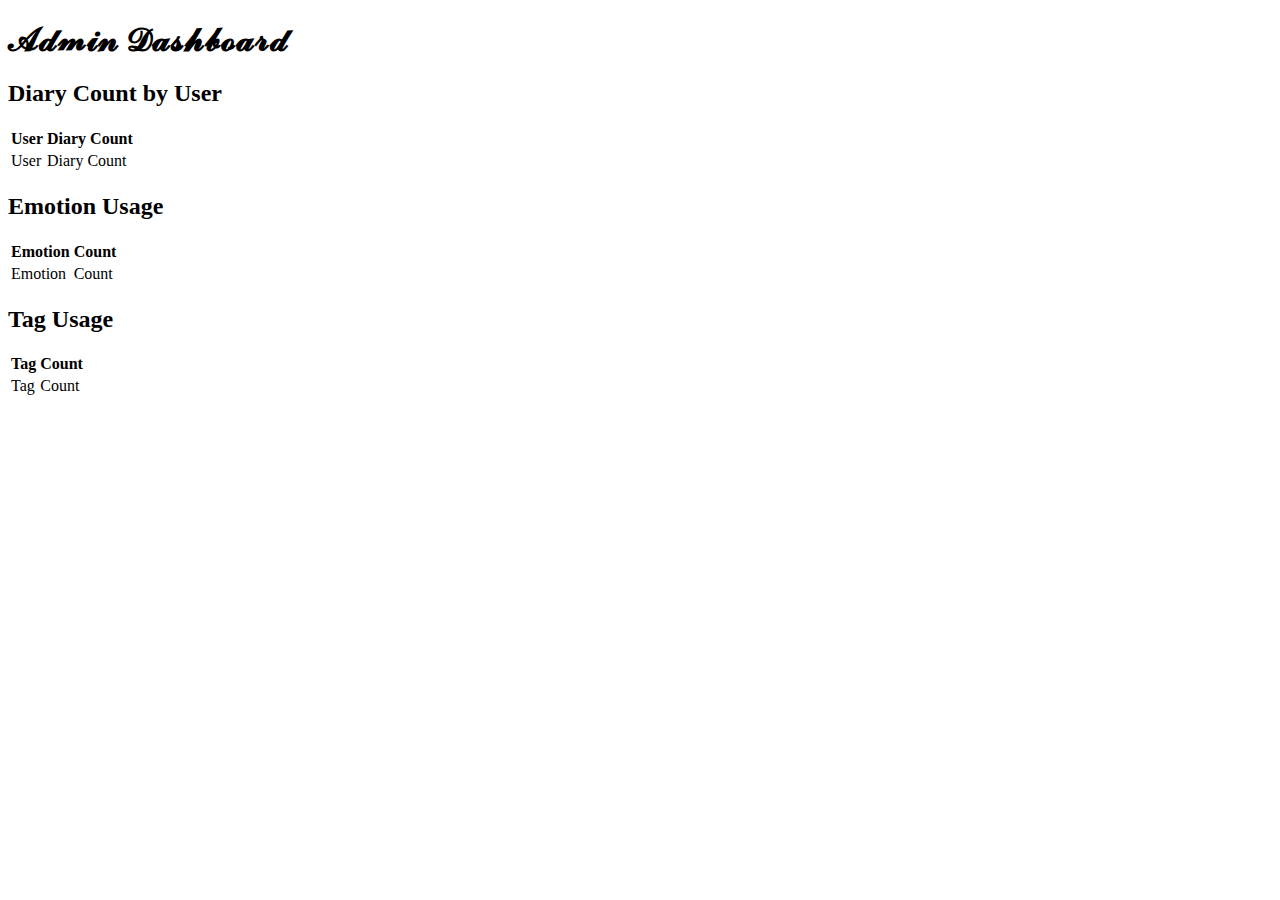
<file: src/main/resources/templates/admin.html>
<!DOCTYPE html>
<html xmlns:th="http://www.thymeleaf.org">
<head>
    <meta charset="UTF-8">
    <title>~ 𝓓𝓻𝓮𝓪𝓶 𝓓𝓲𝓪𝓻𝔂 ~</title>
    <link th:replace="~{fragments :: css}">
</head>
<body>
<div class="main-column">
<div th:replace="~{fragments :: header}"></div>

<article class="content-box full-width-content-box">
        <h1 class="page-title">𝓐𝓭𝓶𝓲𝓷 𝓓𝓪𝓼𝓱𝓫𝓸𝓪𝓻𝓭</h1>
        <h2><span class="hand"></span>Diary Count by User</h2>
        <table>
            <tr>
                <th>User</th>
                <th>Diary Count</th>
            </tr>
            <tr th:each="stat : ${diaryEntriesStatistics}">
                <td th:text="${stat.key}">User</td>
                <td th:text="${stat.value}">Diary Count</td>
            </tr>
        </table>
        <h2><span class="hand"></span>Emotion Usage</h2>
        <table>
            <tr>
                <th>Emotion</th>
                <th>Count</th>
            </tr>
            <tr th:each="emotionStat : ${emotionStatistics}">
                <td th:text="${emotionStat.key}">Emotion</td>
                <td th:text="${emotionStat.value}">Count</td>
            </tr>
        </table>
        <h2><span class="hand"></span>Tag Usage</h2>
        <table>
            <tr>
                <th>Tag</th>
                <th>Count</th>
            </tr>
            <tr th:each="tagStat : ${tagUsageStatistics}">
                <td th:text="${tagStat.name}">Tag</td>
                <td th:text="${tagStat.count}">Count</td>
            </tr>
        </table>
</article>

<div th:replace="~{fragments :: footer}"></div>
</div>
</body>
</html>
</file>
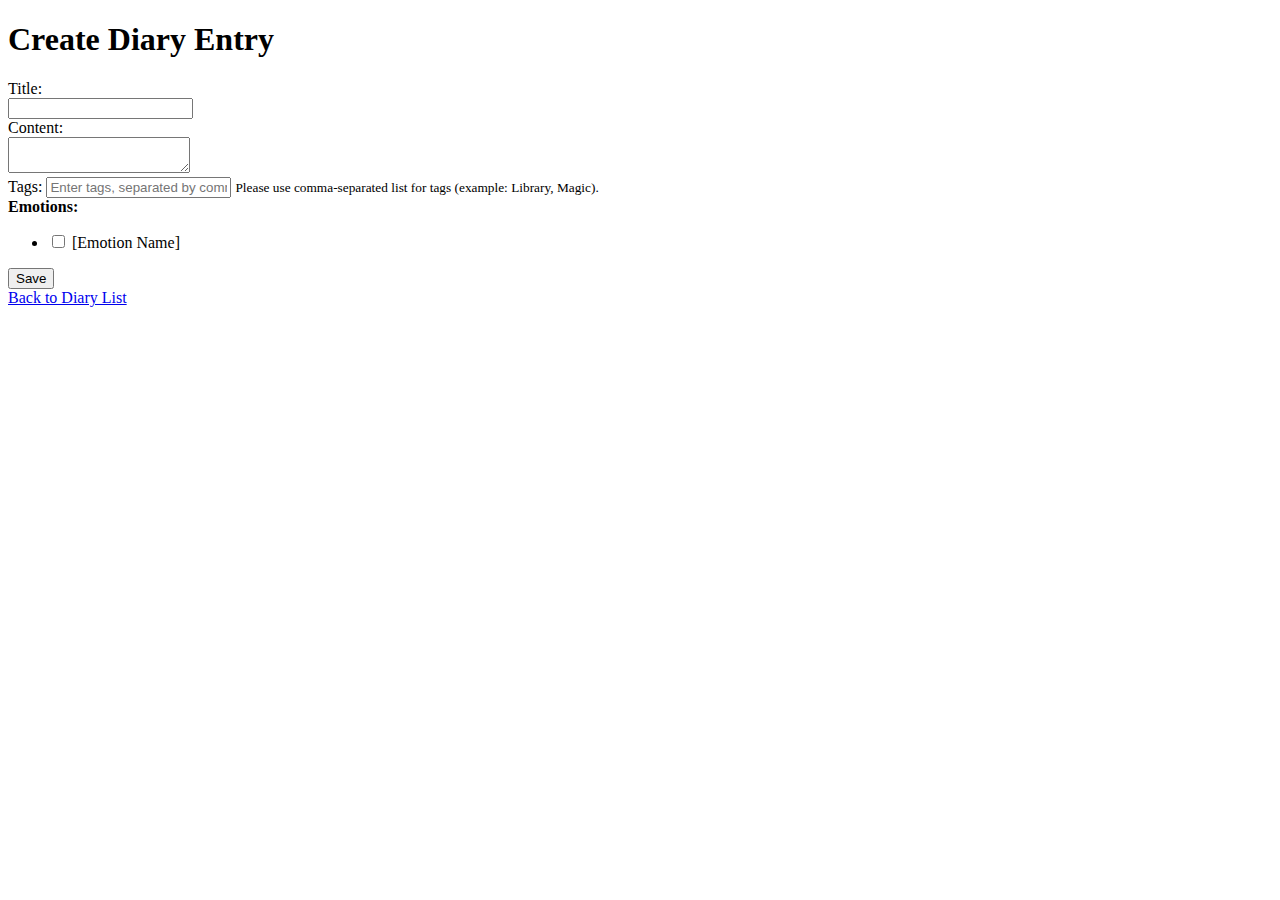
<file: src/main/resources/templates/create.html>
<!DOCTYPE html>
<html xmlns:th="http://www.thymeleaf.org">
<head>
    <meta charset="UTF-8">
    <title>Create Diary Entry</title>
    <link th:replace="~{fragments :: css}">
</head>
<body>
<div class="main-column">
<div th:replace="~{fragments :: header}"></div>

<article class="content-box">
        <h1>Create Diary Entry</h1>
        <form th:action="@{/diary/create}" th:object="${diaryEntry}" method="post">
            <div class="form-group">
                <label for="title">Title:</label>
                <div class="alert alert-error" th:if="${titleError}" th:text="${titleError}"></div>
                <input type="text" id="title" th:field="*{title}" required>
            </div>

            <div class="form-group">
                <label for="content">Content:</label>
                <div class="alert alert-error" th:if="${contentError}" th:text="${contentError}"></div>
                <textarea id="content" th:field="*{content}" required></textarea>
            </div>

            <div class="form-group">
                <label for="tags">Tags:</label>
                <input type="text" id="tags" name="tags" placeholder="Enter tags, separated by commas">
                <small class="form-text text-muted">Please use comma-separated list for tags (example: Library, Magic).</small>
            </div>

            <div class="form-group">
                <strong>Emotions:</strong>
                <ul>
                    <li th:each="emotion : ${emotions}">
                        <input type="checkbox" th:attr="id='emotion_' + ${emotion.id}, name='emotion_' + ${emotion.id}"
                               th:value="${emotion.id}">
                        <span th:text="${emotion.name}">[Emotion Name]</span>
                    </li>
                </ul>
            </div>

            <button type="submit" class="button-primary">Save</button>

        </form>

        <div>
            <a href="/diary" class="button-secondary">Back to Diary List</a>
        </div>
</article>

<div th:replace="~{fragments :: footer}"></div>
</div>
</body>
</html>
</file>
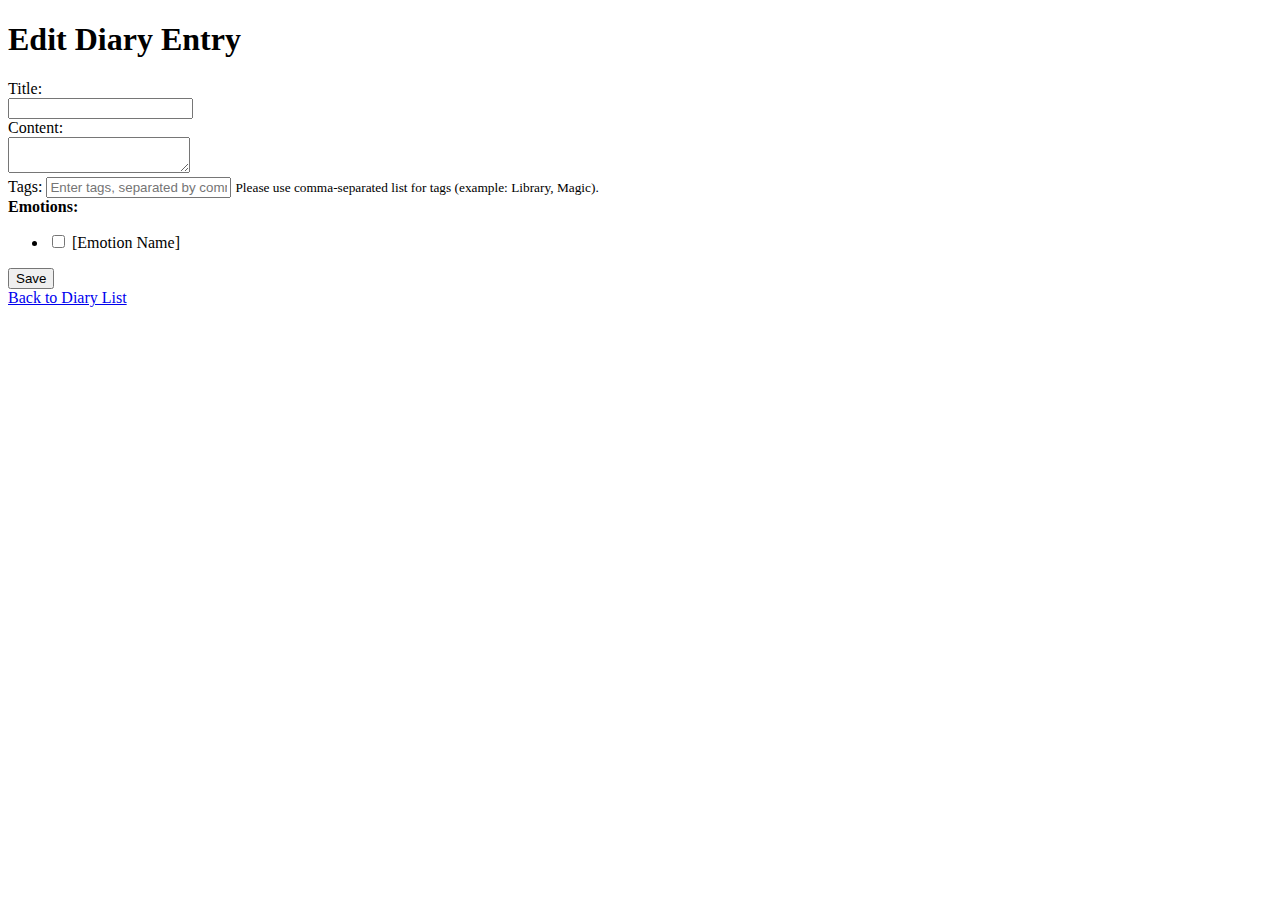
<file: src/main/resources/templates/edit.html>
<!DOCTYPE html>
<html xmlns:th="http://www.thymeleaf.org">
<head>
    <meta charset="UTF-8">
    <title>Create Diary Entry</title>
    <link th:replace="~{fragments :: css}">
</head>
<body>
<div class="main-column">
<div th:replace="~{fragments :: header}"></div>

<article class="content-box">
        <h1>Edit Diary Entry</h1>
        <form th:action="@{/diary/edit}" th:object="${diaryEntry}" method="post" class="edit-form">
            <input type="hidden" th:field="*{id}"/>

            <div class="form-group">
                <label for="title">Title:</label>
                <div class="alert alert-error" th:if="${titleError}" th:text="${titleError}"></div>
                <input type="text" id="title" th:field="*{title}" required>
            </div>

            <div class="form-group">
                <label for="content">Content:</label>
                <div class="alert alert-error" th:if="${contentError}" th:text="${contentError}"></div>
                <textarea id="content" th:field="*{content}" required></textarea>
            </div>

            <div class="form-group">
                <label for="tags">Tags:</label>
                <input type="text" id="tags" name="tags" th:value="${commaSeparatedTags}" placeholder="Enter tags, separated by commas">
                <small class="form-text text-muted">Please use comma-separated list for tags (example: Library, Magic).</small>
            </div>

            <div class="form-group">
                <strong>Emotions:</strong>
                <ul>
                    <li th:each="emotion : ${allEmotions}">
                        <input type="checkbox" th:attr="id='emotion_' + ${emotion.id}, name='emotion_' + ${emotion.id}"
                               th:value="${emotion.id}" th:checked="${selectedEmotionIds.contains(emotion.id)}">
                        <label th:attr="for='emotion_' + ${emotion.id}" th:text="${emotion.name}">[Emotion Name]</label>
                    </li>
                </ul>
            </div>


            <button type="submit" class="button-primary">Save</button>

        </form>

        <div>
            <a href="/diary" class="button-secondary">Back to Diary List</a>
        </div>

</article>

<div th:replace="~{fragments :: footer}"></div>
</div>
</body>
</html>
</file>
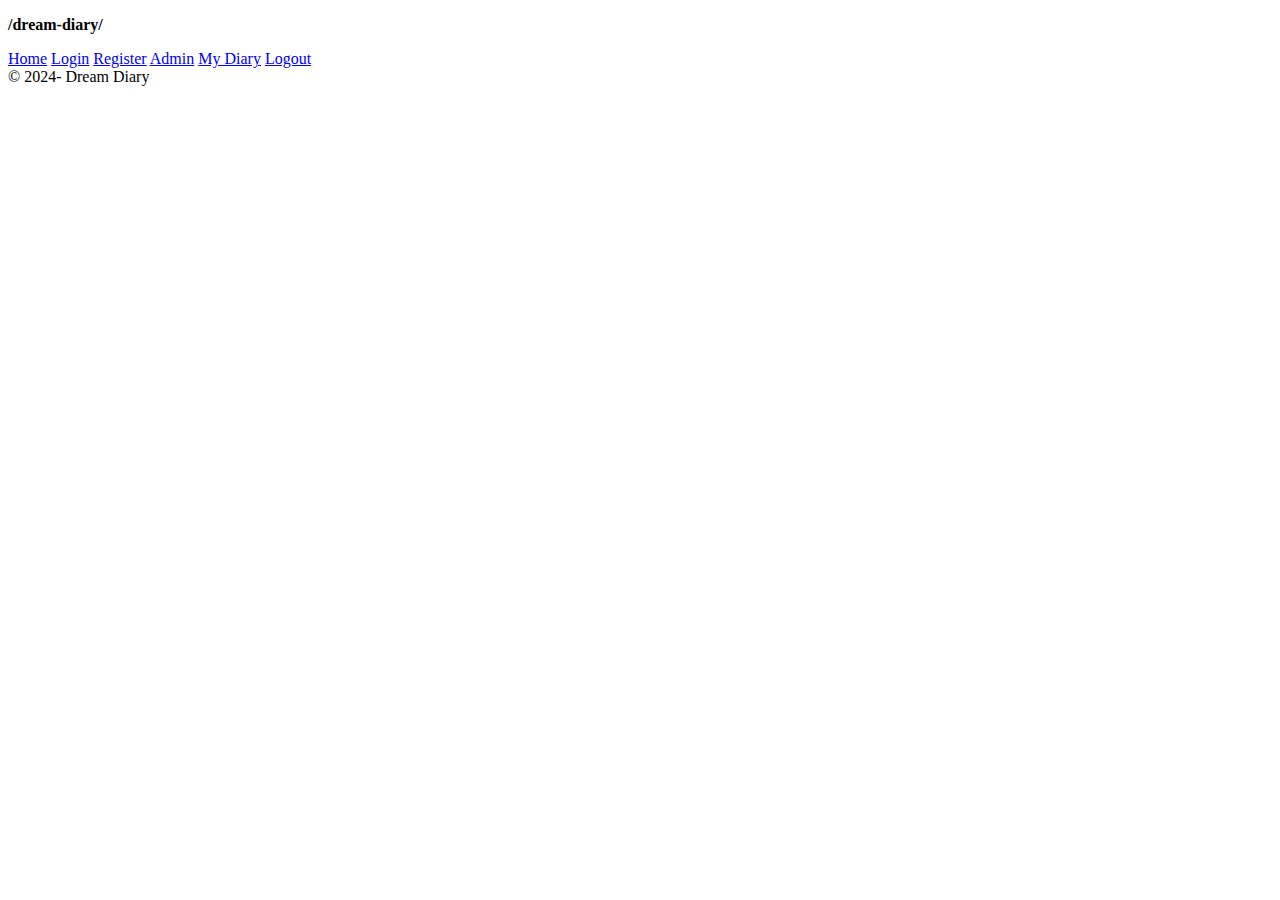
<file: src/main/resources/templates/fragments.html>
<!DOCTYPE html>
<html xmlns:th="http://www.thymeleaf.org" xmlns:sec="http://www.thymeleaf.org/thymeleaf-extras-springsecurity5">
<head>
    <title>~ 𝓓𝓻𝓮𝓪𝓶 𝓓𝓲𝓪𝓻𝔂 ~</title>
    <link th:fragment="css" rel="stylesheet" th:href="@{/style.css}">
</head>
<body>

<header th:fragment="header" class="flex header-container">
    <p class="header-top"><b>/dream-diary/</b></p>
    <a class="header-cell" href="/">Home</a>
    <a class="header-cell" href="/login" sec:authorize="!isAuthenticated()">Login</a>
    <a class="header-cell" href="/register" sec:authorize="!isAuthenticated()">Register</a>
    <a class="header-cell" href="/admin" sec:authorize="hasRole('ADMIN')">Admin</a>
    <a class="header-cell" href="/diary" sec:authorize="isAuthenticated()">My Diary</a>
<!--    <a class="header-cell" href="/about">About</a>-->
    <a class="header-cell" href="/logout" sec:authorize="isAuthenticated()">Logout</a>
</header>

<div th:fragment="footer">
    <footer>
        <span>© 2024- Dream Diary</span>
    </footer>
</div>

</body>
</html>
</file>
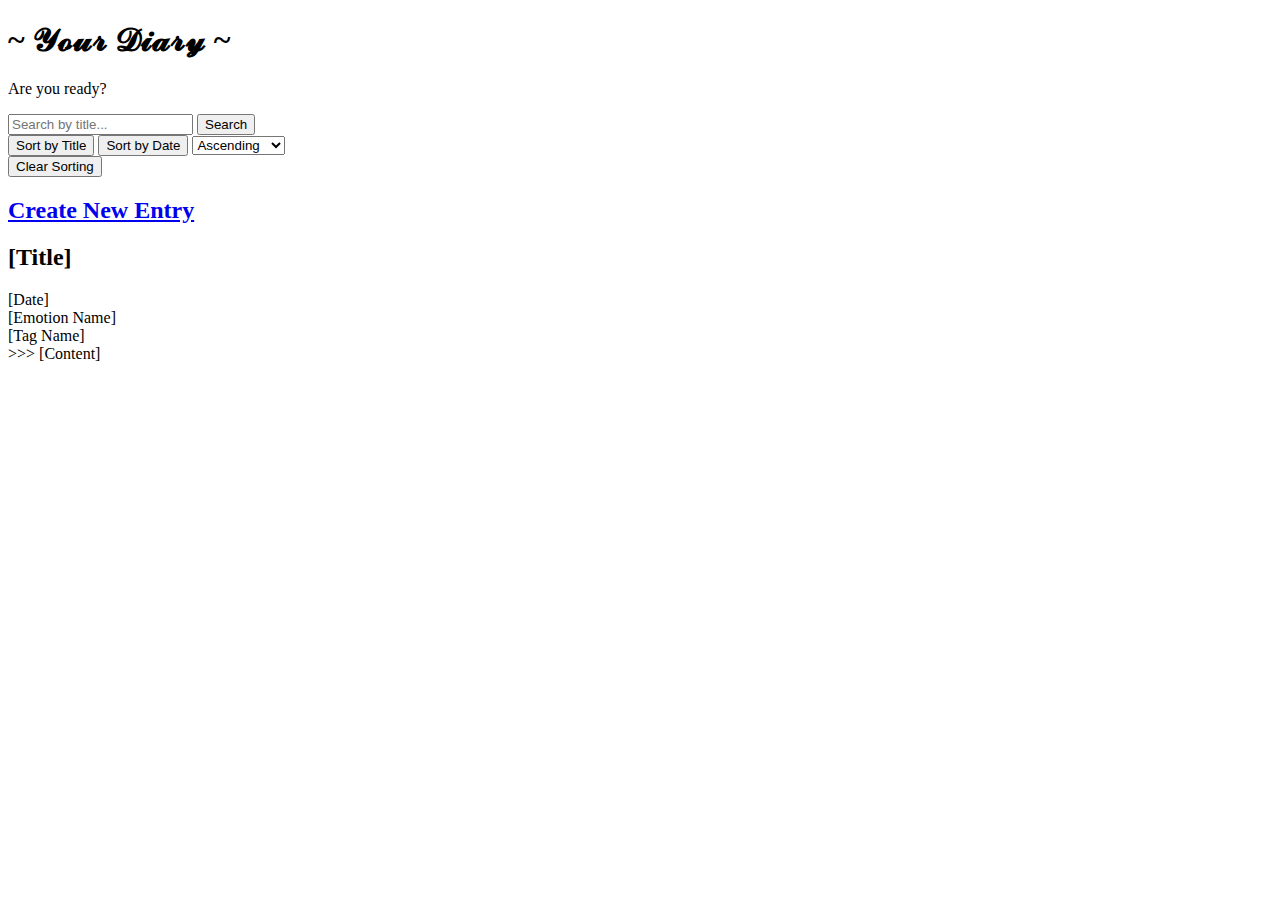
<file: src/main/resources/templates/list.html>
<!DOCTYPE html>
<html xmlns:th="http://www.thymeleaf.org">
<head>
    <meta charset="UTF-8">
    <title>~ 𝓓𝓻𝓮𝓪𝓶 𝓓𝓲𝓪𝓻𝔂 ~</title>
    <link th:replace="~{fragments :: css}">
</head>
<body>
<div class="main-column">

<div th:replace="~{fragments :: header}"></div>

<article class="content-box full-width-content-box">
        <h1 class="page-title">~ 𝓨𝓸𝓾𝓻 𝓓𝓲𝓪𝓻𝔂 ~</h1>
        <p>
            Are you ready?
        </p>

        <form action="/diary" method="get" class="sort-form">
            <div class="sort-form-row">
                <input type="text" placeholder="Search by title..." name="title" class="sort-form-field-large" th:value="${param.title}">
                <button type="submit" class="sort-form-field-small">Search</button>
            </div>

            <div class="sort-form-row">
                <button type="submit" name="sortBy" value="TITLE" class="sort-form-field-small">Sort by Title</button>
                <button type="submit" name="sortBy" value="CREATEDDATE" class="sort-form-field-small">Sort by Date</button>
                <select name="sortDir" class="sort-form-field-small">
                    <option value="asc">Ascending</option>
                    <option value="desc">Descending</option>
                </select>
            </div>
        </form>

        <form action="/diary" method="get">
            <button type="submit" name="clearSort" value="true">Clear Sorting</button>
        </form>

        <div>
            <div class="list-entry">
                <h2>
                    <a href="/diary/create" class="button">
                        <span class="hand"></span>
                        Create New Entry
                    </a>
                </h2>
            </div>
            <div th:each="entry : ${diaryEntries}" class="list-entry">
                <h2>
                    <span class="hand"></span>
                    <a th:href="@{/diary/show/{id}(id=${entry.id})}" th:text="${entry.title}">[Title]</a>
                </h2>
                <div class="list-entry-row">
                    <div class="list-entry-row-item" th:text="${entry.createdDate}">[Date]</div>
                    <div class="list-entry-row-item" th:each="emotion : ${entry.emotions}">
                        <div class="entry-emotion" th:text="${emotion.name}">[Emotion Name]</div>
                    </div>
                    <div class="list-entry-row-item" th:each="tag : ${entry.tags}">
                        <div class="entry-tag" th:text="${tag.name}">[Tag Name]</div>
                    </div>
                </div>
                <div>
                    >>> <span th:text="${#strings.abbreviate(entry.content, 128)} + '...'">[Content]</span>
                </div>
            </div>

        </div>


</article>

<div th:replace="~{fragments :: footer}"></div>
</div>
</body>
</html>
</file>
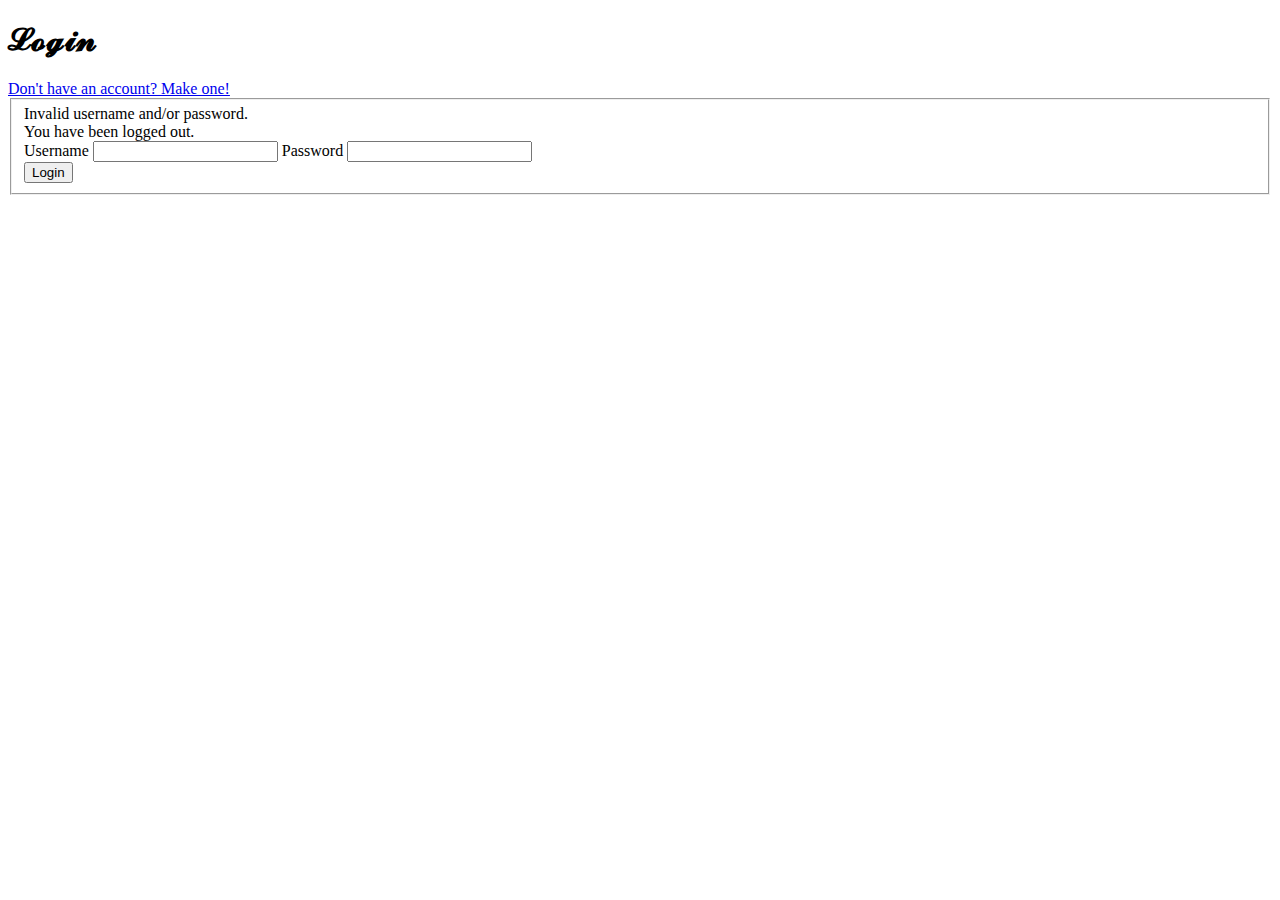
<file: src/main/resources/templates/login.html>
<!DOCTYPE html>
<html xmlns:th="http://www.thymeleaf.org">
<head>
    <meta charset="UTF-8">
    <title>~ 𝓓𝓻𝓮𝓪𝓶 𝓓𝓲𝓪𝓻𝔂 ~ Login</title>
    <link th:replace="~{fragments :: css}">
</head>
<body>
<div class="main-column">
<div th:replace="~{fragments :: header}"></div>

<div class="content-box">
    <form name="f" th:action="@{/login}" method="post">
        <h1 class="page-title">𝓛𝓸𝓰𝓲𝓷</h1>
        <a href="/register">Don't have an account? Make one!</a>
        <fieldset class="login-fieldset">
            <div th:if="${param.error}" class="alert alert-error">
                Invalid username and/or password.
            </div>
            <div th:if="${param.logout}" class="alert alert-success">
                You have been logged out.
            </div>
            <label for="username">Username</label>
            <input type="text" id="username" name="username" class="input-text"/>
            <label for="password">Password</label>
            <input type="password" id="password" name="password" class="input-text"/>
            <div class="form-actions">
                <button type="submit" class="btn">Login</button>
            </div>
        </fieldset>
    </form>
</div>

<div th:replace="~{fragments :: footer}"></div>
</div>
</body>
</html>
</file>
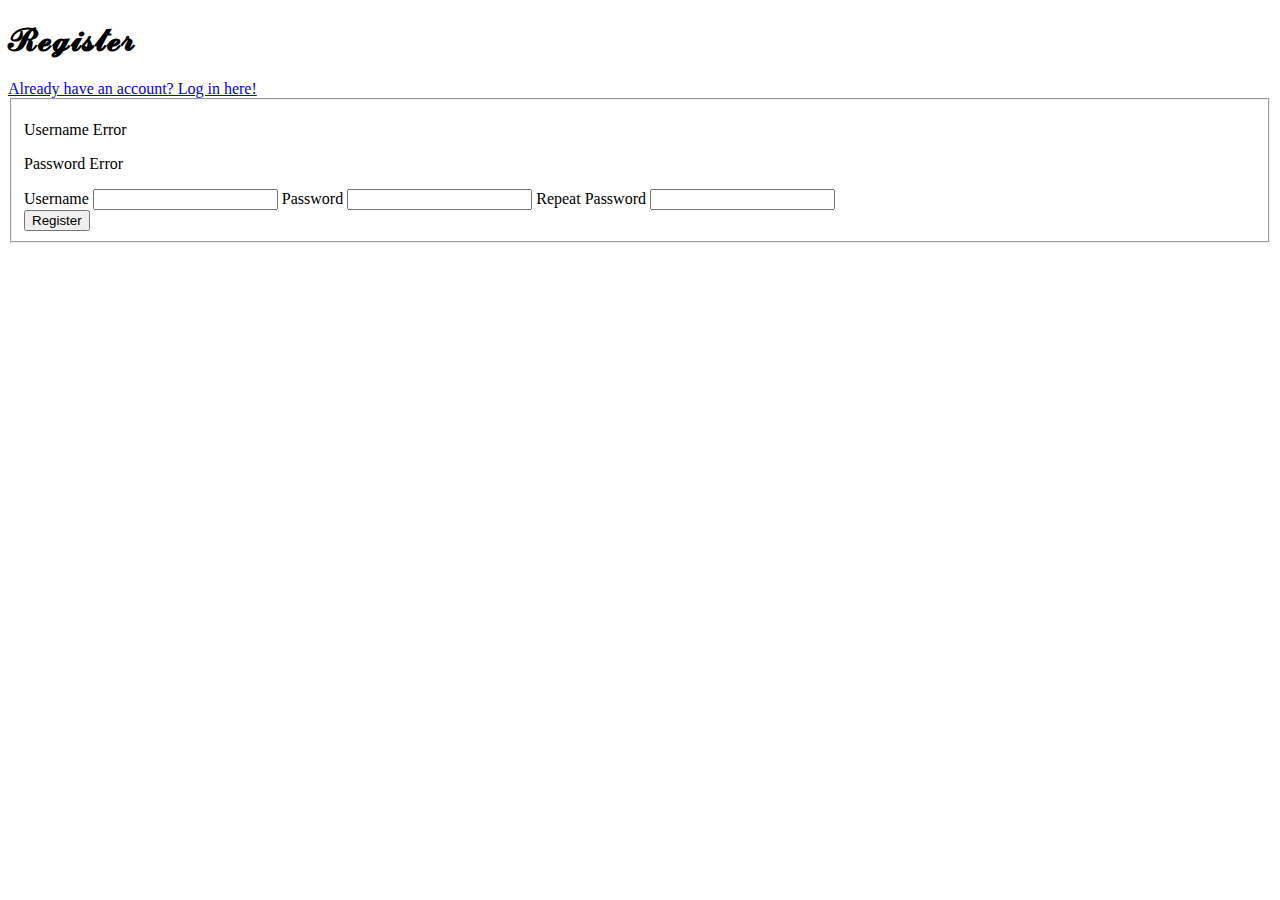
<file: src/main/resources/templates/register.html>
<!DOCTYPE html>
<html xmlns:th="http://www.thymeleaf.org">
<head>
    <meta charset="UTF-8">
    <title>~ 𝓓𝓻𝓮𝓪𝓶 𝓓𝓲𝓪𝓻𝔂 ~ Register</title>
    <link th:replace="~{fragments :: css}">
</head>
<body>
<div class="main-column">
<div th:replace="~{fragments :: header}"></div>

<div class="content-box">
    <form name="f" th:action="@{/register}" th:object="${registrationCommand}" method="post">
        <h1 class="page-title">𝓡𝓮𝓰𝓲𝓼𝓽𝓮𝓻</h1>
        <a href="/register">Already have an account? Log in here!</a>

        <fieldset class="register-fieldset">
            <div th:if="${error}" class="alert alert-error">
                <p th:text="${error}"></p>
            </div>

            <div th:if="${#fields.hasErrors('username')}" class="alert alert-error">
                <p th:errors="*{username}">Username Error</p>
            </div>

            <div th:if="${#fields.hasErrors('password')}" class="alert alert-error">
                <p th:errors="*{password}">Password Error</p>
            </div>

            <label for="username">Username</label>
            <input type="text" id="username" name="username" th:field="*{username}" class="input-text"/>

            <label for="password">Password</label>
            <input type="password" id="password" name="password" th:field="*{password}" class="input-text"/>

            <label for="repeatPassword">Repeat Password</label>
            <input type="password" id="repeatPassword" name="repeatPassword" th:field="*{repeatPassword}" class="input-text"/>

            <div class="form-actions">
                <button type="submit" class="btn">Register</button>
            </div>
        </fieldset>
    </form>
</div>

<div th:replace="~{fragments :: footer}"></div>
</div>
</body>
</html>
</file>
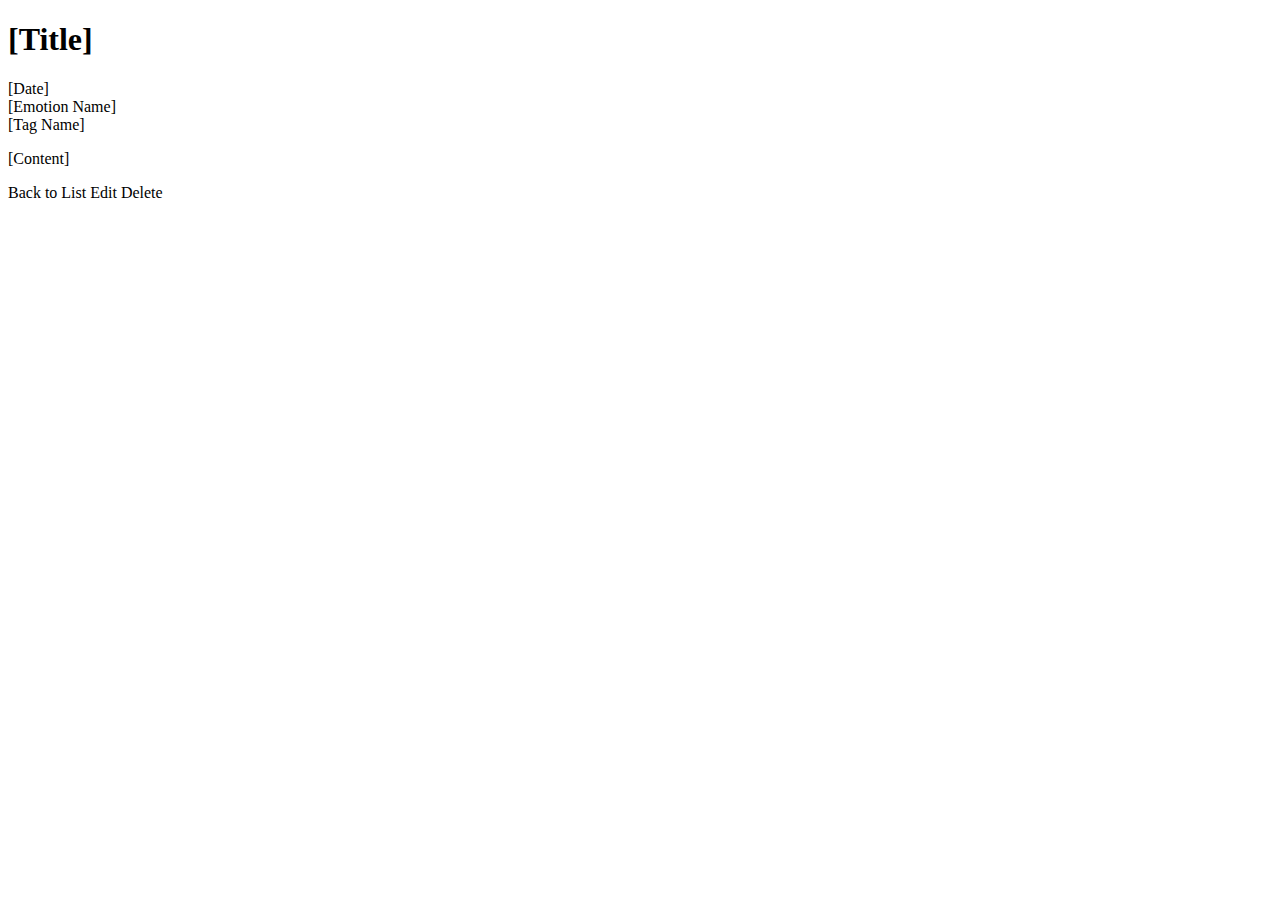
<file: src/main/resources/templates/show.html>
<!DOCTYPE html>
<html xmlns:th="http://www.thymeleaf.org">
<head>
    <meta charset="UTF-8">
    <title>~ 𝓓𝓻𝓮𝓪𝓶 𝓓𝓲𝓪𝓻𝔂 ~</title>
    <link th:replace="~{fragments :: css}">
</head>
<body>
<div class="main-column">
<div th:replace="~{fragments :: header}"></div>

<article class="content-box full-width-content-box">
    <h1 th:text="${diaryEntry.title}">[Title]</h1>
    <div class="list-entry-row">
        <div class="list-entry-row-item" th:text="${diaryEntry.createdDate}">[Date]</div>
        <div class="list-entry-row-item" th:each="emotion : ${diaryEntry.emotions}">
            <div class="entry-emotion" th:text="${emotion.name}">[Emotion Name]</div>
        </div>
        <div class="list-entry-row-item" th:each="tag : ${diaryEntry.tags}">
            <div class="entry-tag" th:text="${tag.name}">[Tag Name]</div>
        </div>
    </div>

    <div>
        <p th:text="${diaryEntry.content}">[Content]</p>
    </div>

    <div class="entry-action-row">
        <a th:href="@{/diary}" class="button">Back to List</a>
        <a th:href="@{/diary/edit/{id}(id=${diaryEntry.id})}" class="button">Edit</a>
        <a th:href="@{/diary/delete/{id}(id=${diaryEntry.id})}" class="btn btn-danger"
           th:onclick="'return confirm(\'Are you sure?\');'">Delete
        </a>
    </div>
</article>

<div th:replace="~{fragments :: footer}"></div>
</div>
</body>
</html>
</file>
